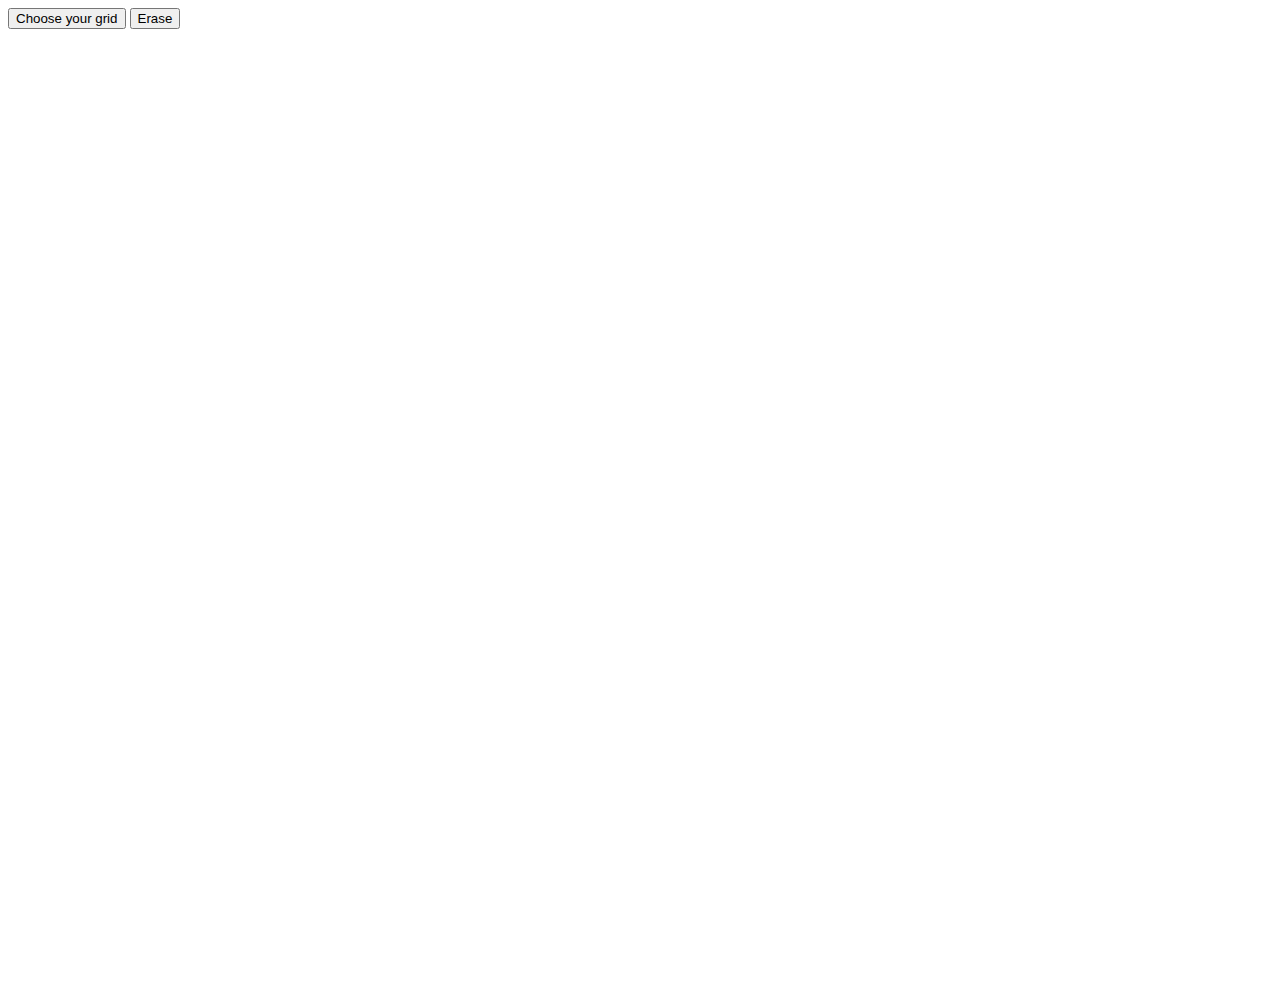
<file: index.html>
<!DOCTYPE html>
<html lang="en">
  <head>
    <meta charset="UTF-8" />
    <meta http-equiv="X-UA-Compatible" content="IE=edge" />
    <meta name="viewport" content="width=device-width, initial-scale=1.0" />
    <link rel="stylesheet" href="style.css" />
    <title>Document</title>
  </head>
  <body>
    <button class="gridSize">Choose your grid</button>
    <button class="erase">Erase</button>
    <div id="container"></div>
  </body>
</html>
<script src="main.js"></script>
</file>
<file: style.css>
#container {
  display: grid;
  grid-template-rows: auto;
  width: 960px;
  height: 960px;
  /* grid-template-columns: repeat(16, 1fr);
  grid-template-rows: repeat(16, 1fr); */
}

.gridItem {
  width: 100%;
  height: 0;
  padding-top: 100%;
  outline-width: 1px;
  outline-style: solid;
  outline-color: rgb(222, 222, 222);
  background-color: lightgray;
}

.hover {
  background-color: black;
}
</file>
